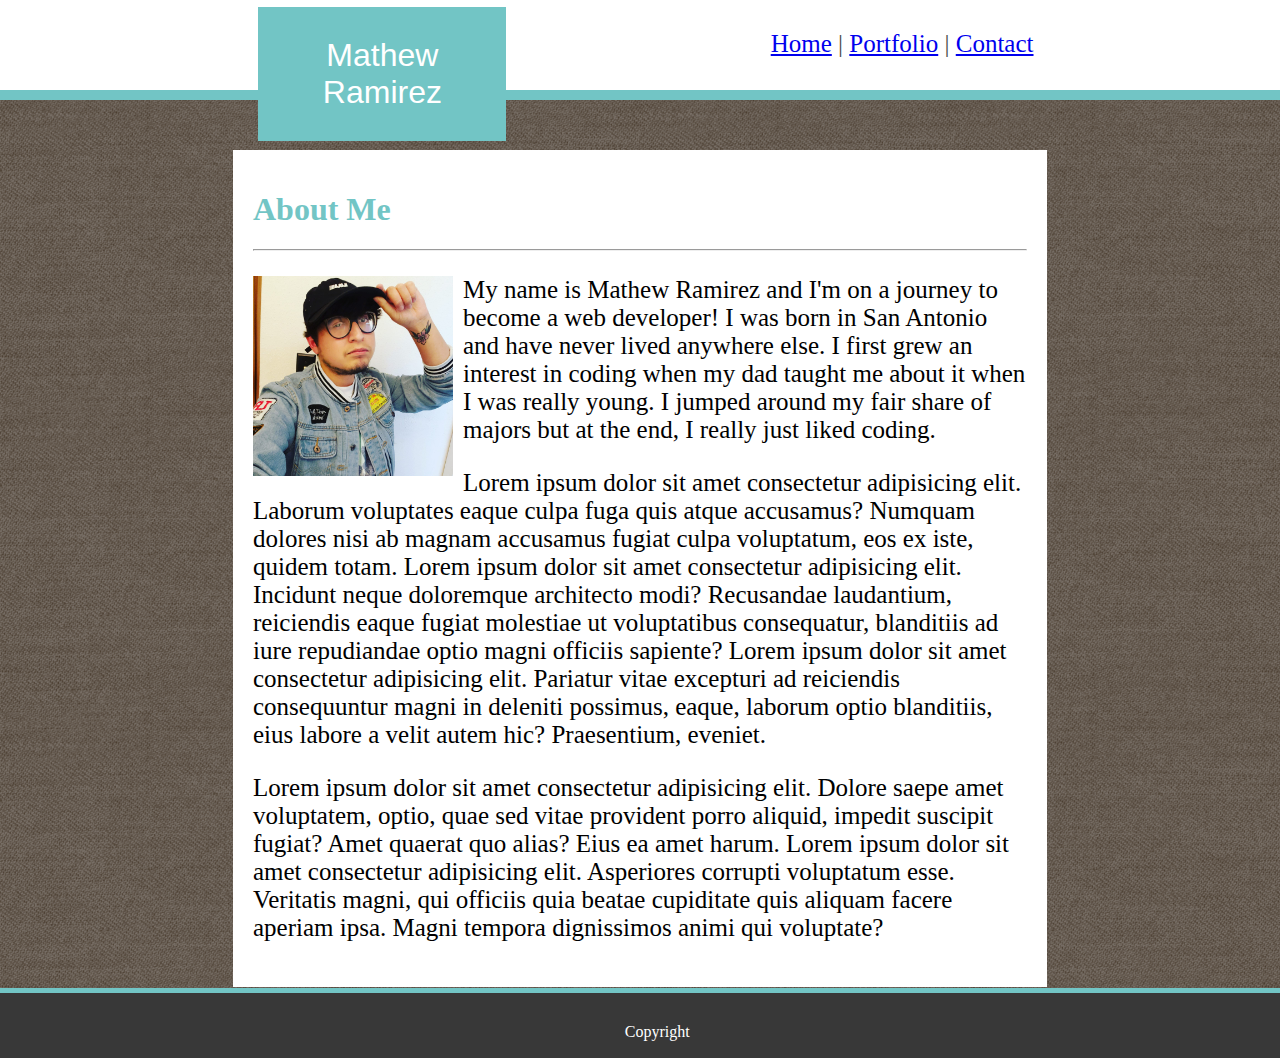
<file: index.html>
<!DOCTYPE html>
<html lang="en">
<head>
    <meta charset="UTF-8">
    <meta name="viewport" content="width=device-width, initial-scale=1.0">
    <meta http-equiv="X-UA-Compatible" content="ie=edge">
    <link rel="stylesheet" href="assets/css/style.css">
    <title>Mathew Ramirez</title>
</head>
<body>
    <div id="page-container">
        <div id="content-wrap">
    
 <div class="clearfix"> 
<div class="pagetop">
    <div class="format">
    <div id="title">Mathew Ramirez</div>
        <aside>
            <nav id="navigation">
                <a href="index.html" class="navstyle">Home</a> |
                <a href="portfolio.html" class="navstyle">Portfolio</a> |
                <a href="contact.html">Contact</a>
            </nav>
        
        </aside>
        </div>
    </div>
 </div>

    <div class= "format">

        <div id="aboutstyle">
        <h1 id="topiccolor">About Me</h2>

        <hr>
        
        <div class="clearfix">
        <aside id = "profileimage">
            <img src="assets/images/me.jpg" alt="Mathew Ramirez" width="200" height="200">
        </aside>
        <main id="abouttext">

            <p>
                My name is Mathew Ramirez and I'm on a journey to become a 
                web developer! I was born in San Antonio and have never lived anywhere else. 
                I first grew an interest in coding when my dad taught me about it when I was 
                really young. I jumped around my fair share of majors but at the end, I really 
                just liked coding.
            </p>

            <p>
                Lorem ipsum dolor sit amet consectetur adipisicing elit. Laborum voluptates eaque 
                culpa fuga quis atque accusamus? Numquam dolores nisi ab magnam accusamus fugiat 
                culpa voluptatum, eos ex iste, quidem totam.
                Lorem ipsum dolor sit amet consectetur adipisicing elit. 
                Incidunt neque doloremque architecto modi? Recusandae laudantium, reiciendis eaque 
                fugiat molestiae ut voluptatibus consequatur, blanditiis ad iure repudiandae optio magni officiis sapiente?
                Lorem ipsum dolor sit amet consectetur adipisicing elit. Pariatur vitae excepturi ad 
                reiciendis consequuntur magni in deleniti possimus, eaque, laborum optio blanditiis, 
                eius labore a velit autem hic? Praesentium, eveniet.
            </p>

            <p>
                Lorem ipsum dolor sit amet consectetur adipisicing elit. Dolore saepe amet voluptatem, 
                optio, quae sed vitae provident porro aliquid, impedit suscipit fugiat? Amet quaerat quo alias? Eius ea amet harum.
                Lorem ipsum dolor sit amet consectetur adipisicing elit. Asperiores corrupti voluptatum 
                esse. Veritatis magni, qui officiis quia beatae cupiditate quis aliquam facere aperiam 
                ipsa. Magni tempora dignissimos animi qui voluptate?
            </p>
                
        </main>
        
    </div>
    </div>
    </div>


</div>
    <div class="pagebottom">
        Copyright
    </div>

</div>
</body>
</html>
</file>
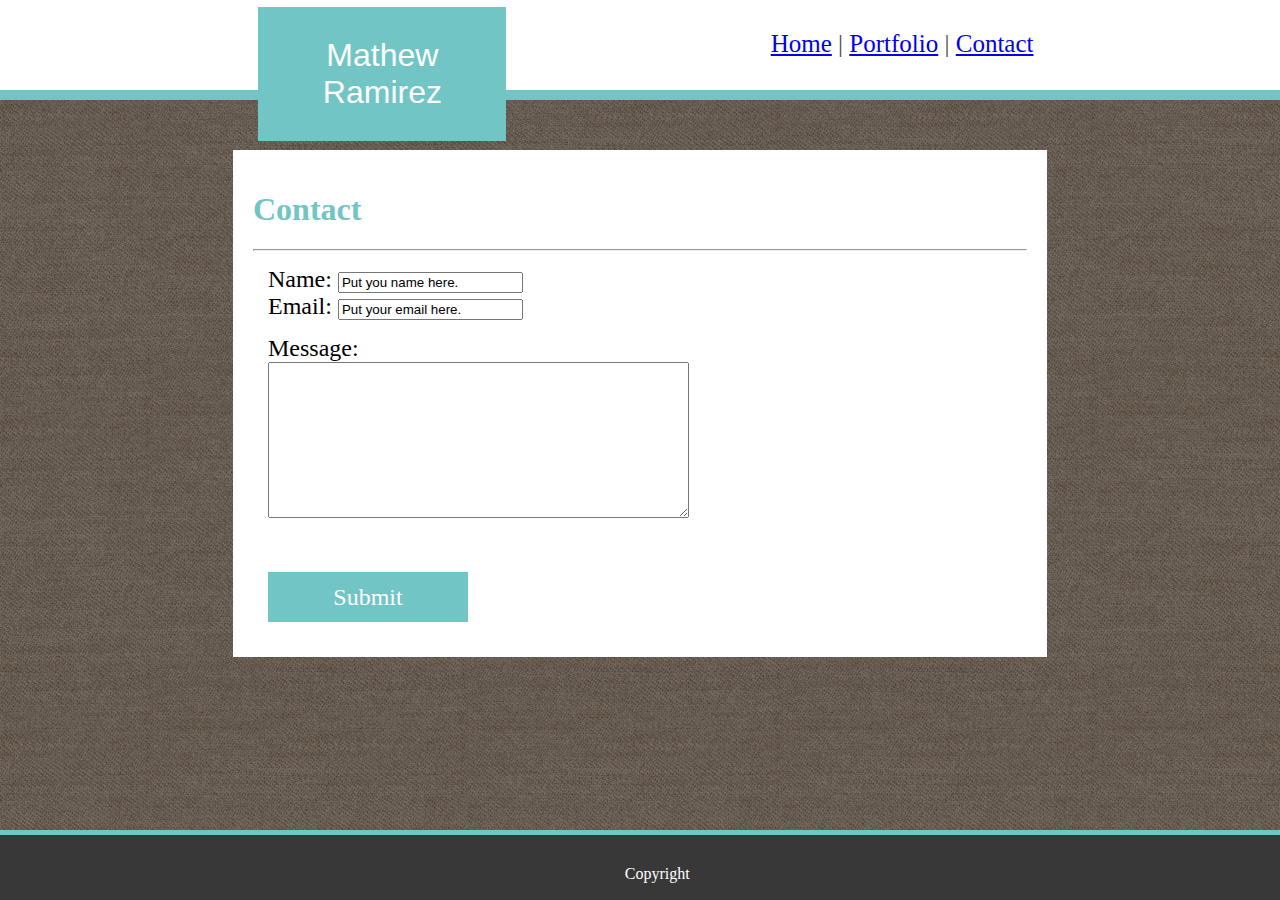
<file: contact.html>
<!DOCTYPE html>
<html lang="en">
<head>
    <meta charset="UTF-8">
    <meta name="viewport" content="width=device-width, initial-scale=1.0">
    <meta http-equiv="X-UA-Compatible" content="ie=edge">
    <link rel="stylesheet" href="assets/css/style.css">
    <title>Mathew Ramirez</title>
</head>
<body>
<div id="page-container">
    <div id="content-wrap">
    
 <div class="clearfix"> 
<div class="pagetop">
    <div class="format">
    <div id="title">Mathew Ramirez</div>
        <aside>
            <nav id="navigation">
                <a href="index.html">Home</a> |
                <a href="portfolio.html">Portfolio</a> |
                <a href="contact.html">Contact</a>
            </nav>
        
        </aside>
        </div>
    </div>
 </div>

    <div class= "format">

        <div id="aboutstyle">
        <h1 id="topiccolor">Contact</h2>

        <hr>
        
        <div class="clearfix">
            <form action="/action_page.php">
                Name:
                <input type="text" name="Name" value="Put you name here."><br>
                Email:
                <input type="text" name="Email" value="Put your email here."><br>
              </form>

            <div class="messageformat">
              Message:<br>
            <textarea id="textarea" rows= "10" cols="50"></textarea>
            </div>
            <br>

            <form action="/action_page.php">
              <input type="submit" value="Submit">
            </form>
        
    </div>
    </div>
    </div>

</div>

    <div class="pagebottom">
        Copyright
    </div>
</div>
</body>
</html>
</file>
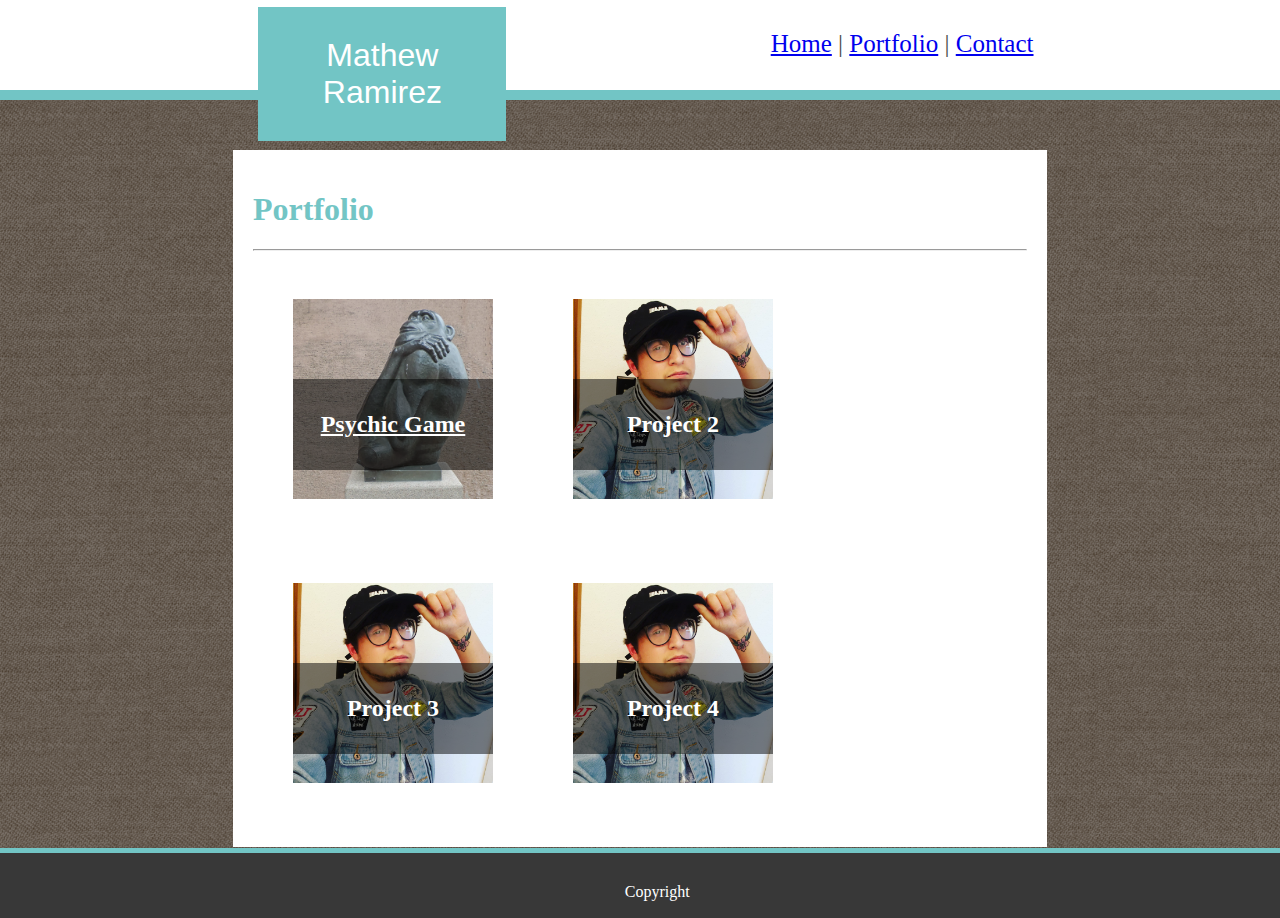
<file: portfolio.html>
<!DOCTYPE html>
<html lang="en">
<head>
    <meta charset="UTF-8">
    <meta name="viewport" content="width=device-width, initial-scale=1.0">
    <meta http-equiv="X-UA-Compatible" content="ie=edge">
    <link rel="stylesheet" href="assets/css/style.css">
    <title>Mathew Ramirez</title>
</head>
<body>
<div id="page-container">
    <div id="content-wrap">
    
 <div class="clearfix"> 
<div class="pagetop">
    <div class="format">
    <div id="title">Mathew Ramirez</div>
        <aside>
            <nav id="navigation">
                <a href="index.html" class="navstyle">Home</a> |
                <a href="portfolio.html" class="navstyle">Portfolio</a> |
                <a href="contact.html">Contact</a>
            </nav>
        
        </aside>
        </div>
    </div>
 </div>

    <div class= "format">

        <div id="aboutstyle">
        <h1 id="topiccolor">Portfolio</h2>

        <hr>
        <!--image buttons-->
    <div class="clearfix">
            <div class="container">
                <img src="assets/images/thinker.jpg" alt="sample" width="200" height="200">
                <div class="text-block">
                  <a href="https://rampirez.github.io/Psychic-Game/" target="_blank" id="portLink"><h4>Psychic Game</h4></a>
                </div>
              </div>

              <div class="container">
                <img src="assets/images/me.jpg" alt="sample" width="200" height="200">
                <div class="text-block">
                  <h4>Project 2</h4>
                </div>
              </div>
        
    </div>

    <div class="clearfix">
    <div class="container">
        <img src="assets/images/me.jpg" alt="sample" width="200" height="200">
        <div class="text-block">
          <h4>Project 3</h4>
        </div>
      </div>

      <div class="container">
        <img src="assets/images/me.jpg" alt="sample" width="200" height="200">
        <div class="text-block">
          <h4>Project 4</h4>
        </div>
      </div>
    </div>



    </div>
    </div>



    </div>

    <div class="pagebottom">
        Copyright
    </div>

    </div>

</body>
</html>
</file>
<file: assets/css/style.css>
.clearfix::after {
    content: " ";
    display: block;
    clear: both;
  }

body {
  background-image: url("../images/background.png");
  background-color: #453729;
  margin: 0;
  padding:0;
}

form {
  font-family: 'Times New Roman', Times, serif;
  font-size: 24px;
  margin: 15px;
}

footer {
  bottom: 0;
  position: relative;
  width: 100%;
}

#portLink {
  color: white;
}


input[type=submit] {
  border: 0;
  width: 200px;
  height: 50px;
  font-family: Tahoma;
  background-color: rgb(114, 197, 197);
  color: white;
  font-family: 'Times New Roman', Times, serif;
  font-size: 24px;
}

.messageformat {
  font-family: 'Times New Roman', Times, serif;
  font-size: 24px;
  margin: 15px;

}

.pagetop {
  background-color: white;
  padding: 30px;
  height: 30px;
  width: 98%;
  z-index: 20;
  border-bottom: 10px solid rgb(114, 197, 197);
  clear: both;
}

.pagebottom {
  background-color: rgb(56, 56, 56);
  padding: 30px;
  height: 5px;
  width: 98%;
  z-index: 20;
  border-top: 5px solid rgb(114, 197, 197);
  clear: both;
  overflow: auto;
  color: white;
  font-size: 16px;
  text-align: center;
  bottom: 0;
  position: absolute;
}

.format{
  margin: 0% 20%;
}

.container {
  position: relative;
  float: left;
  margin: 40px;
}

/* Bottom right text */
.text-block {
  position: absolute;
  top: 80px;
  background-color: rgba(0, 0, 0, 0.5);
  color: white;
  width: 200px;
  text-align: center;
  font-family: 'Times New Roman', Times, serif;
  font-size: 24px;
}

#title {
  float: left;
  width: 25%;
  color: white;
  background-color: rgb(114, 197, 197); 
  padding: 30px;
  text-align: center;
  margin:-3%;
  font-size: 32px;
  font-family: 'Franklin Gothic Medium', 'Arial Narrow', Arial, sans-serif;
}

#navigation {
  float: right;
  font-size: 25px;
  font-family: Georgia, 'Times New Roman', Times, serif;
  color: rgb(73, 73, 73);
}

#aboutstyle {
  background-color: rgb(255, 255, 255);
  padding: 20px;
  margin: 4% -3%;
}

#profileimage {
  float: left;
  margin-right: 10px;
}

#abouttext{
  font-family: 'Times New Roman', Times, serif;
  font-size: 25px;
}

#topiccolor {
  color: rgb(114, 197, 197);
}

#page-container {
  position: relative;
  min-height: 100vh;
}

#content-wrap {
  padding-bottom: 2.5rem;    /* Footer height */
}
</file>
